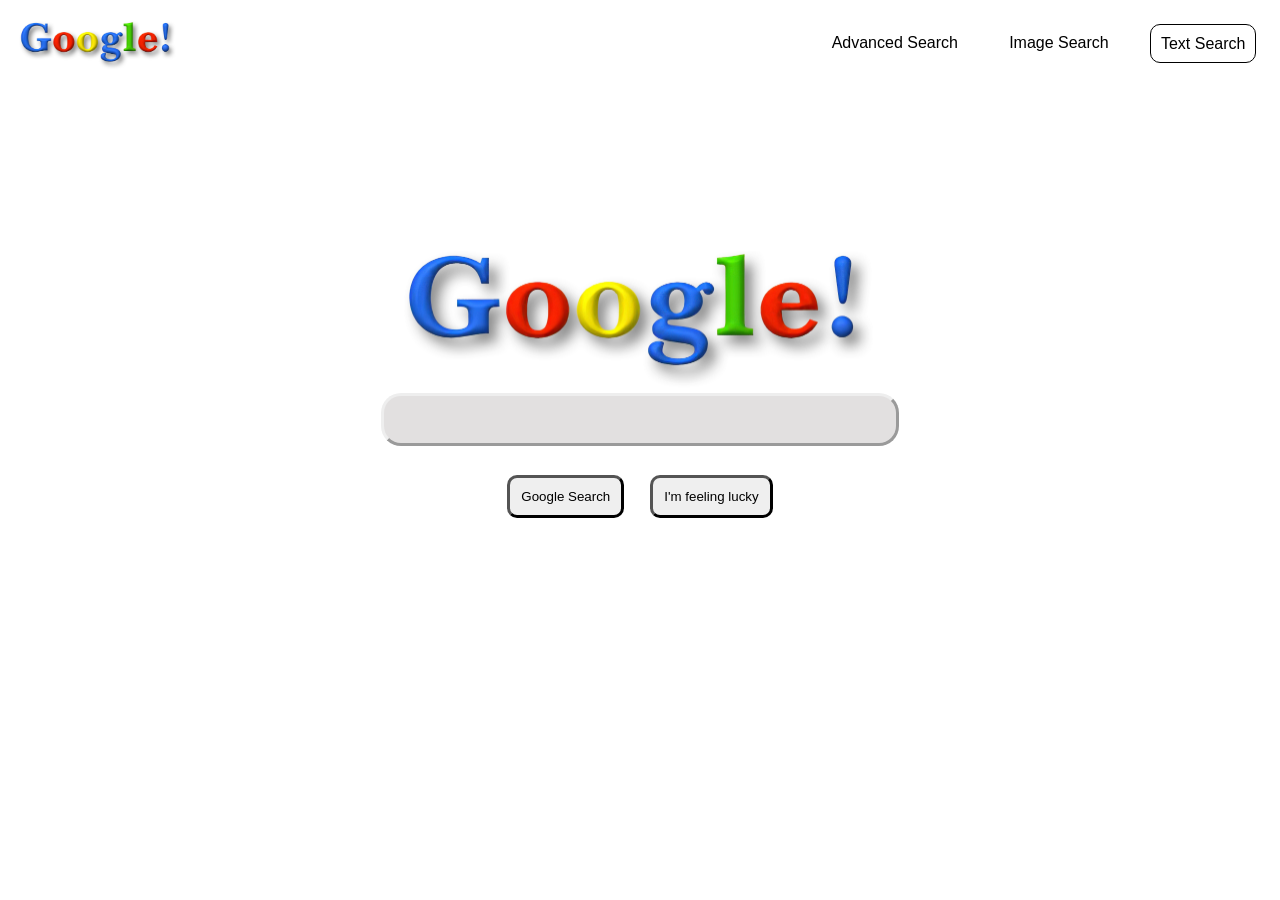
<file: index.html>
<!DOCTYPE html>
<html lang="en">
    <head>
        <meta charset="utf-8">
        <meta name="viewport" content="width=device-width, initial-scale=1">
        <link rel="stylesheet" href="/CSS/styles.css">
        <script src="/JavaScript/javascript.js" defer></script>
        <title>Search</title>
    </head>
    <body>
        <nav>
            <a class="open" href="index.html">Text Search</a>
            <a href="image.html">Image Search</a>
            <a href="advance.html">Advanced Search</a>
            <img src="images/googleLogo.jpg" alt="google logo">
        </nav>

        <section id="search">

            <div id="logo">
                <img src="images/googleLogo.jpg" alt="google logo">
            </div>
            
            <form id="google" action="https://www.google.com/search">
                <input id="searchBar" type="text" name="q">
                <div id="buttons">
                    <input id="submitBtn" type="submit" value="Google Search">
                    <input id="luckyBtn" type="button" value="I'm feeling lucky">
                </div>
                
            </form>
            
        </section>
        
        
    </body>
</html>
</file>
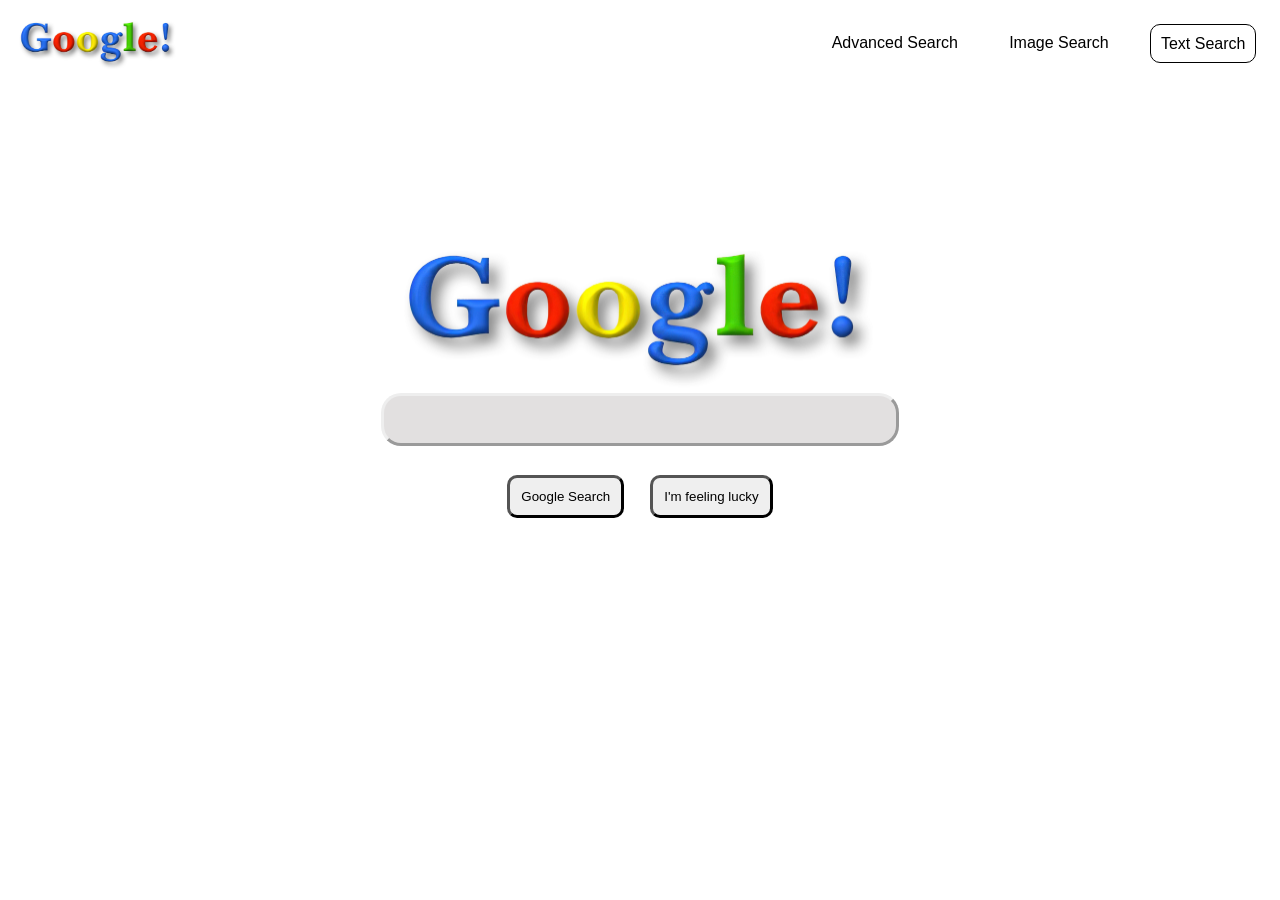
<file: google search/index.html>
<!DOCTYPE html>
<html lang="en">
    <head>
        <meta charset="utf-8">
        <meta name="viewport" content="width=device-width, initial-scale=1">
        <link rel="stylesheet" href="styles.css">
        <script src="javascript.js" defer></script>
        <title>Search</title>
    </head>
    <body>
        <nav>
            <a class="open" href="index.html">Text Search</a>
            <a href="image.html">Image Search</a>
            <a href="advance.html">Advanced Search</a>
            <img src="images/googleLogo.jpg" alt="google logo">
        </nav>

        <section id="search">

            <div id="logo">
                <img src="images/googleLogo.jpg" alt="google logo">
            </div>
            
            <form id="google" action="https://www.google.com/search">
                <input id="searchBar" type="text" name="q">
                <div id="buttons">
                    <input id="submitBtn" type="submit" value="Google Search">
                    <input id="luckyBtn" type="button" value="I'm feeling lucky">
                </div>
                
            </form>
            
        </section>
        
        
    </body>
</html>
</file>
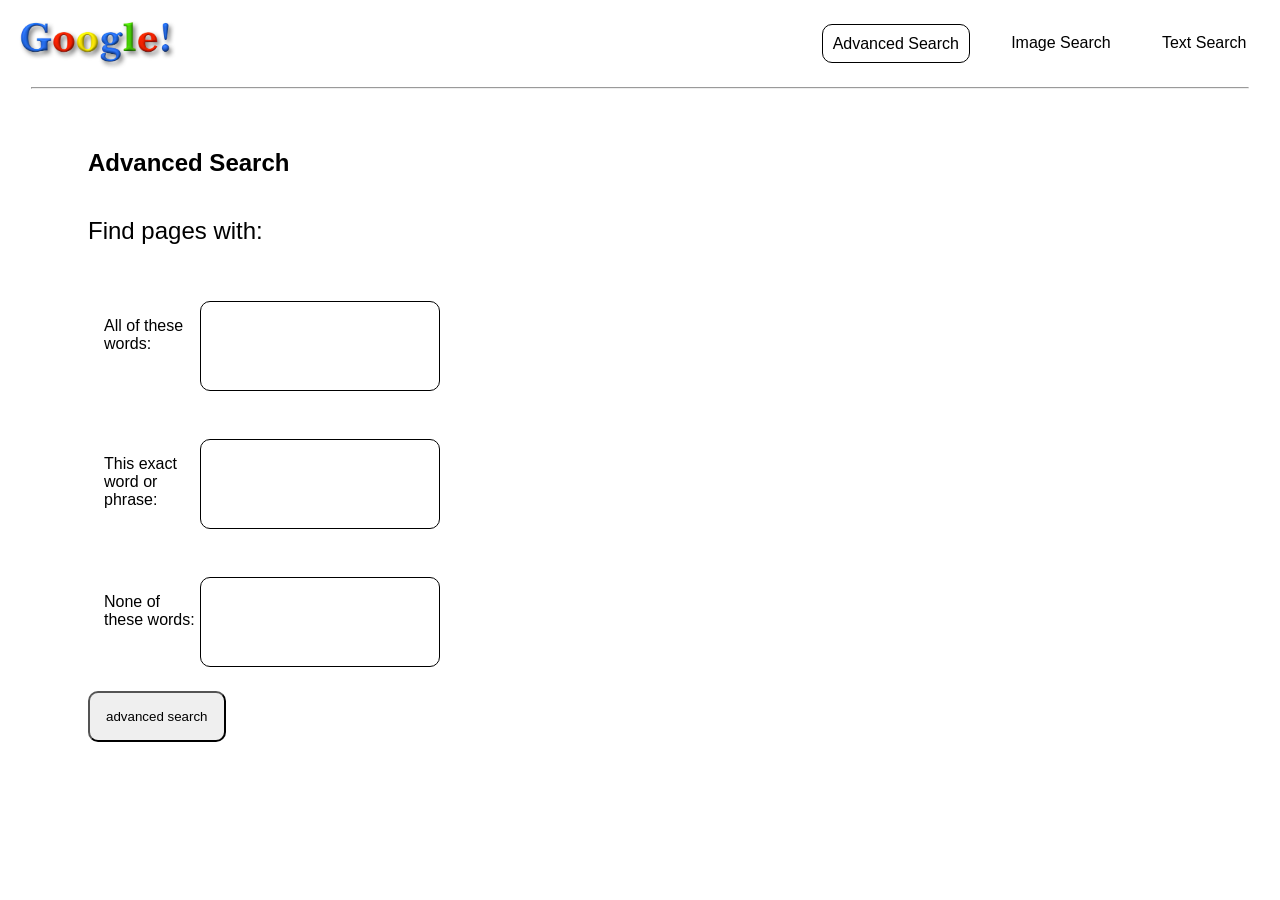
<file: advance.html>
<!DOCTYPE html>
<html lang="en">
    <head>
        <meta charset="utf-8">
        <meta name="viewport" content="width=device-width, initial-scale=1">
        <link rel="stylesheet" href="/CSS/styles.css">
        <script src="/JavaScript/javascript.js" defer></script>
        <title>Search</title>
    </head>
    <body>
        <nav>
            <a href="index.html">Text Search</a>
            <a href="image.html">Image Search</a>
            <a class="open" href="advance.html">Advanced Search</a>
            <img src="images/googleLogo.jpg" alt="google logo">
        </nav>
        <hr>
        <section id="advSection">
            <h2>Advanced Search</h2>
            <p id="title">Find pages with:</p>
            
            <form onSubmit="combineQuery()" action="https://www.google.com/search">
                <div id="advForm">
                    <div class="formItem">
                        <p>All of these words:</p>
                        <input type="text" name="all" id="all">
                    </div>
                    
                    <div class="formItem">
                        <p>This exact word or phrase:</p>
                        <input type="text" name="exact" id="exact">
                    </div>

                    <div class="formItem">
                        <p>None of these words:</p>
                        <input type="text" name="none" id="none">
                    </div>
                </div>

                <input type="hidden" id="q" name="q">

                <input id="advSubmit" type="submit" value="advanced search">
            </form>
        </section>
        
        
    </body>
</html>
</file>
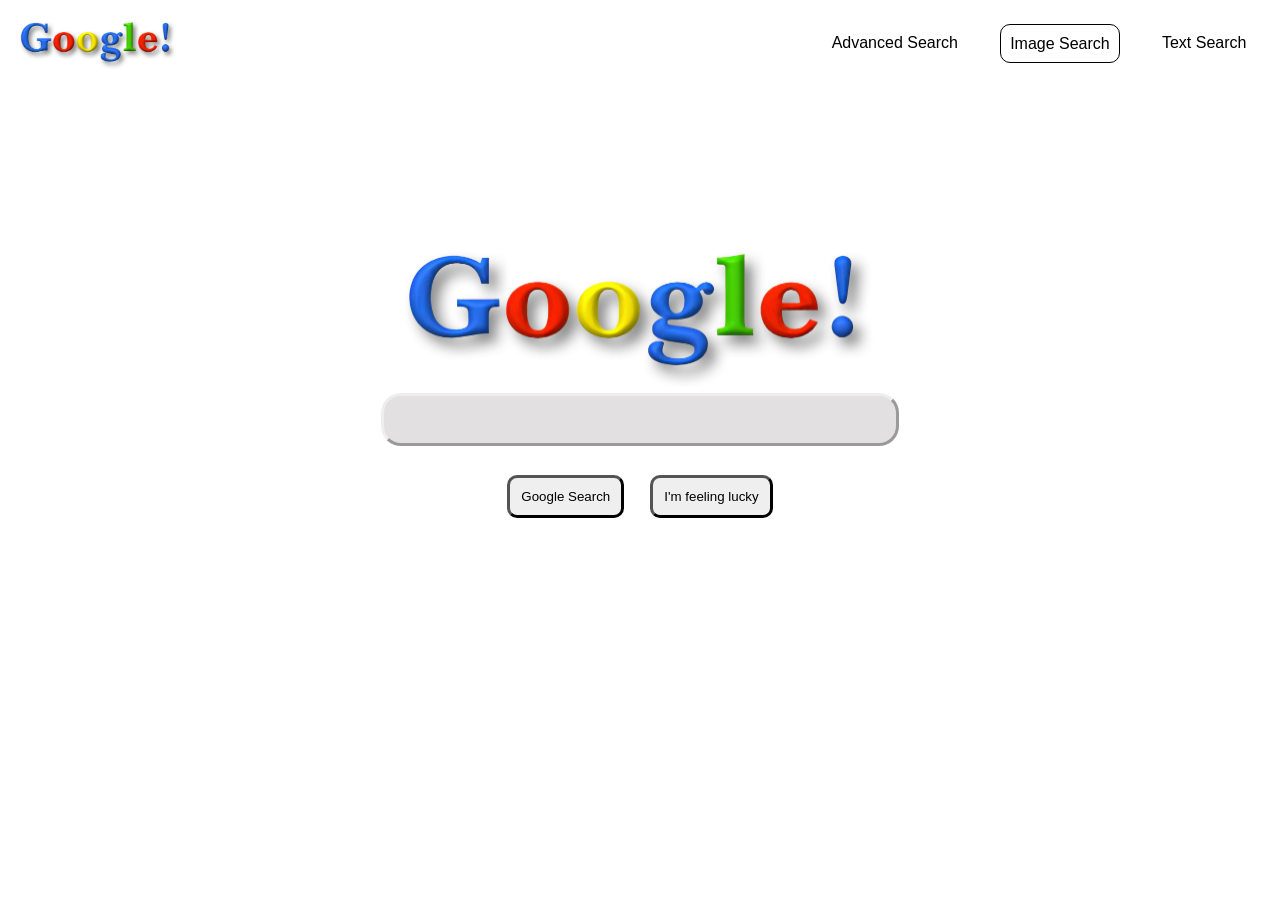
<file: image.html>
<!DOCTYPE html>
<html lang="en">
    <head>
        <meta charset="utf-8">
        <meta name="viewport" content="width=device-width, initial-scale=1">
        <link rel="stylesheet" href="/CSS/styles.css">
        <script src="/JavaScript/javascript.js" defer></script>
        <title>Search</title>
    </head>
    <body>
        <nav>
            <a href="index.html">Text Search</a>
            <a class="open" href="image.html">Image Search</a>
            <a href="advance.html">Advanced Search</a>
            <img src="images/googleLogo.jpg" alt="google logo">
        </nav>

        <section id="search">

            <div id="logo">
                <img src="images/googleLogo.jpg" alt="google logo">
            </div>
            
            <form id="google" action="https://www.google.com/images">
                <input id="searchBar" type="text" name="q">
                <div id="buttons">
                    <input id="submitBtn" type="submit" value="Google Search">
                    <input id="luckyBtn" type="button" value="I'm feeling lucky">
                </div>
                
            </form>
            
        </section>
        
        
    </body>
</html>
</file>
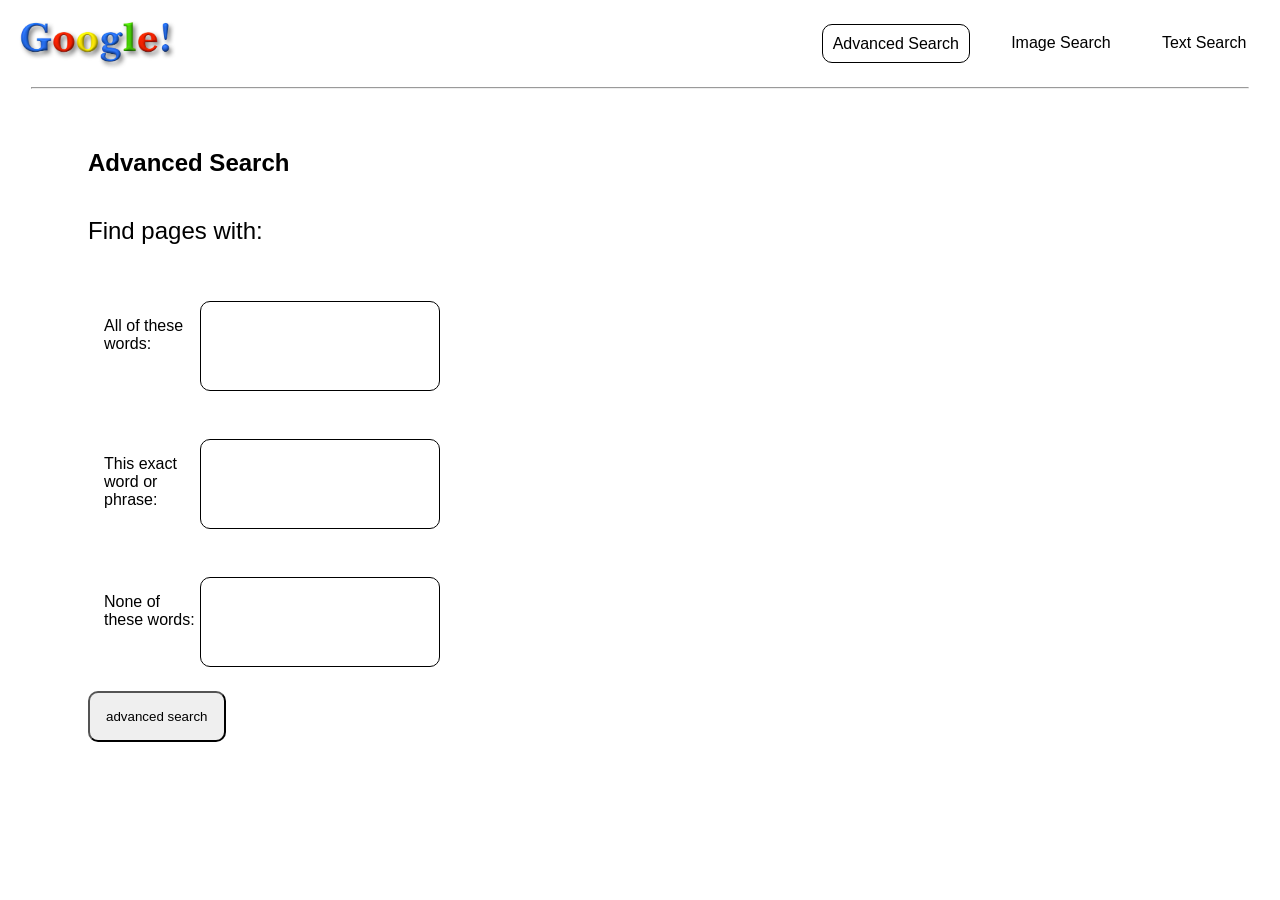
<file: google search/advance.html>
<!DOCTYPE html>
<html lang="en">
    <head>
        <meta charset="utf-8">
        <meta name="viewport" content="width=device-width, initial-scale=1">
        <link rel="stylesheet" href="styles.css">
        <script src="javascript.js" defer></script>
        <title>Search</title>
    </head>
    <body>
        <nav>
            <a href="index.html">Text Search</a>
            <a href="image.html">Image Search</a>
            <a class="open" href="advance.html">Advanced Search</a>
            <img src="images/googleLogo.jpg" alt="google logo">
        </nav>
        <hr>
        <section id="advSection">
            <h2>Advanced Search</h2>
            <p id="title">Find pages with:</p>
            
            <form onSubmit="combineQuery()" action="https://www.google.com/search">
                <div id="advForm">
                    <div class="formItem">
                        <p>All of these words:</p>
                        <input type="text" name="all" id="all">
                    </div>
                    
                    <div class="formItem">
                        <p>This exact word or phrase:</p>
                        <input type="text" name="exact" id="exact">
                    </div>

                    <div class="formItem">
                        <p>None of these words:</p>
                        <input type="text" name="none" id="none">
                    </div>
                </div>

                <input type="hidden" id="q" name="q">

                <input id="advSubmit" type="submit" value="advanced search">
            </form>
        </section>
        
        
    </body>
</html>
</file>
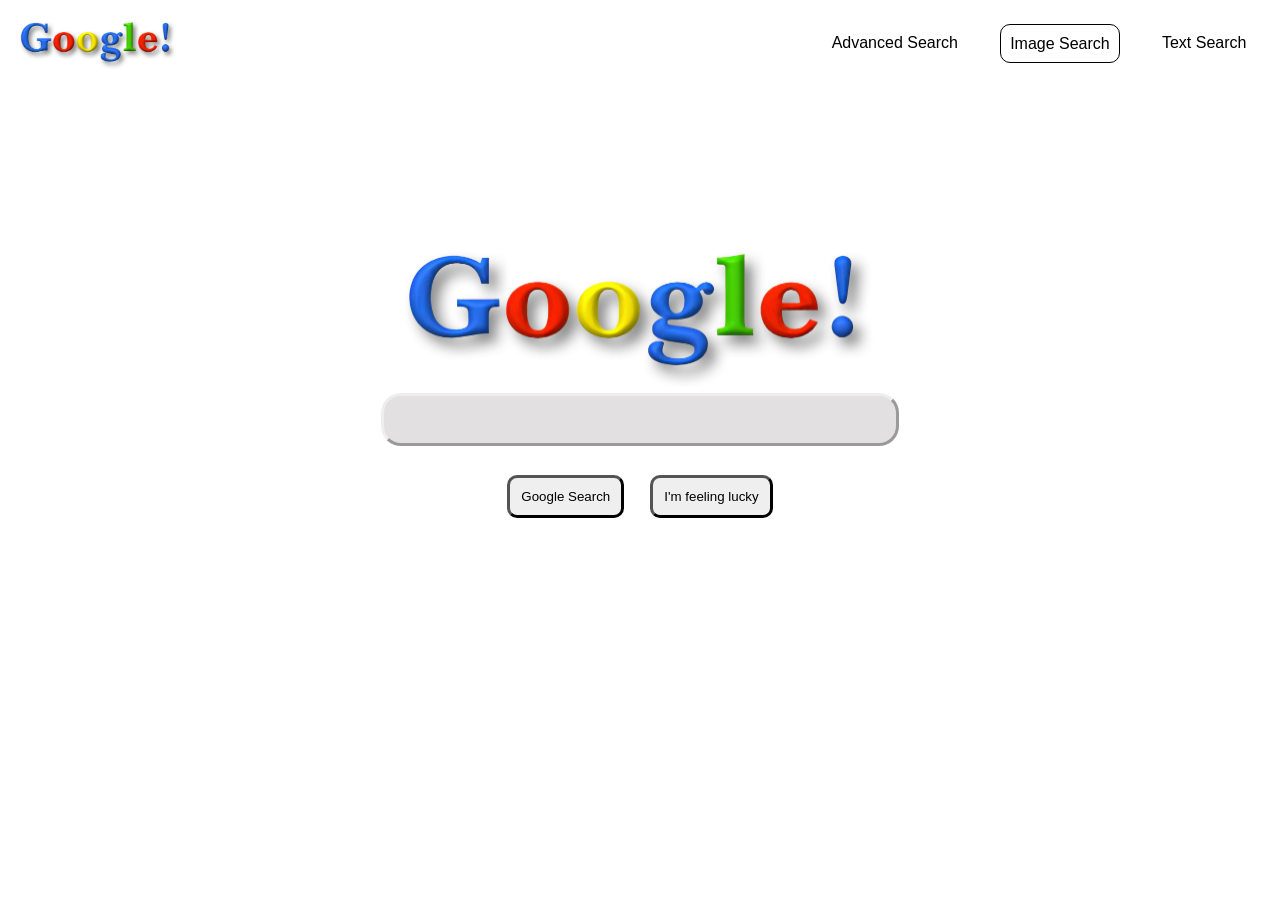
<file: google search/image.html>
<!DOCTYPE html>
<html lang="en">
    <head>
        <meta charset="utf-8">
        <meta name="viewport" content="width=device-width, initial-scale=1">
        <link rel="stylesheet" href="styles.css">
        <script src="javascript.js" defer></script>
        <title>Search</title>
    </head>
    <body>
        <nav>
            <a href="index.html">Text Search</a>
            <a class="open" href="image.html">Image Search</a>
            <a href="advance.html">Advanced Search</a>
            <img src="images/googleLogo.jpg" alt="google logo">
        </nav>

        <section id="search">

            <div id="logo">
                <img src="images/googleLogo.jpg" alt="google logo">
            </div>
            
            <form id="google" action="https://www.google.com/images">
                <input id="searchBar" type="text" name="q">
                <div id="buttons">
                    <input id="submitBtn" type="submit" value="Google Search">
                    <input id="luckyBtn" type="button" value="I'm feeling lucky">
                </div>
                
            </form>
            
        </section>
        
        
    </body>
</html>
</file>
<file: CSS/styles.css>
html {
    margin: auto;
    padding: auto;
    font-family: Arial, monospace;
}

body {
    display: flex;
    flex-direction: column;
}

.open {
    border: solid 1px black;
}

nav {
    display: flex;
    flex-direction: row-reverse;
}

nav a {
    border: none;
    background-color: white;
    margin: 1rem;
    color: black;
    text-decoration: none;
    border-radius: 10px;
    padding: 0.6rem;
}

nav a:hover {
    text-decoration: underline;
}

nav img {
    width: 10rem;
    padding: 0.6rem;
    margin-right: auto;
}

#search {
    display: flex;
    flex-direction: column;
    justify-content: center;
    align-items: center;
    height: 70vh;
}

#google {
    display: flex;
    flex-direction: column;
}

#searchBar {
   width: 30rem;
   padding: 1rem;
   background-color: rgb(226, 224, 224);
   border: outset;
   border-radius: 20px;
}

#searchBar:hover {
    border: inset black;
    background-color: rgb(165, 164, 164);
}

#logo img {
    width: 30rem;
    object-fit: cover;
}

#buttons {
    display: flex;
    justify-content: center;
    padding: 1rem;
}

#buttons input {
    padding: 0.7rem;
    margin: 0.8rem;
    border-radius: 10px;
    border: outset black;
}

#buttons input:hover {
    border:  inset black;
}

@media (max-width: 600px) {
    nav {
        align-items: center;
        flex-direction: row;
        justify-content: space-evenly;
    }

    #search {
        margin: auto;
        max-width: 90vw;
    }

    #logo img {
        width: 20rem;
    }

    #searchBar {
        width: 20rem;
        font-size: 1rem;;
    }

}

/* advanced search */
hr {
    width: 95vw;
}

#advSection {
    padding: 1rem 5rem;
}

#advSection h2 {
    padding: 1rem 0;
}

#title {
    font-size: 1.5rem;
    padding-bottom: 0.5rem;;
}

.formItem {
    display: grid;
    grid-template-columns: 7rem 15rem;
    padding: 1.5rem 0;
}

.formItem p {
    padding-left: 1rem;;
}

.formItem input{
    border-radius: 10px;
    border: solid 1px;
    height: 86px;
    font-size: 1.5rem;
}

#advSubmit {
    padding: 1rem;
    border-radius: 10px;
}
</file>
<file: google search/styles.css>
html {
    margin: auto;
    padding: auto;
    font-family: Arial, monospace;
}

body {
    display: flex;
    flex-direction: column;
}

.open {
    border: solid 1px black;
}

nav {
    display: flex;
    flex-direction: row-reverse;
}

nav a {
    border: none;
    background-color: white;
    margin: 1rem;
    color: black;
    text-decoration: none;
    border-radius: 10px;
    padding: 0.6rem;
}

nav a:hover {
    text-decoration: underline;
}

nav img {
    width: 10rem;
    padding: 0.6rem;
    margin-right: auto;
}

#search {
    display: flex;
    flex-direction: column;
    justify-content: center;
    align-items: center;
    height: 70vh;
}

#google {
    display: flex;
    flex-direction: column;
}

#searchBar {
   width: 30rem;
   padding: 1rem;
   background-color: rgb(226, 224, 224);
   border: outset;
   border-radius: 20px;
}

#searchBar:hover {
    border: inset black;
    background-color: rgb(165, 164, 164);
}

#logo img {
    width: 30rem;
    object-fit: cover;
}

#buttons {
    display: flex;
    justify-content: center;
    padding: 1rem;
}

#buttons input {
    padding: 0.7rem;
    margin: 0.8rem;
    border-radius: 10px;
    border: outset black;
}

#buttons input:hover {
    border:  inset black;
}

@media (max-width: 600px) {
    nav {
        align-items: center;
        flex-direction: row;
        justify-content: space-evenly;
    }

    #search {
        margin: auto;
        max-width: 90vw;
    }

    #logo img {
        width: 20rem;
    }

    #searchBar {
        width: 20rem;
        font-size: 1rem;;
    }

}

/* advanced search */
hr {
    width: 95vw;
}

#advSection {
    padding: 1rem 5rem;
}

#advSection h2 {
    padding: 1rem 0;
}

#title {
    font-size: 1.5rem;
    padding-bottom: 0.5rem;;
}

.formItem {
    display: grid;
    grid-template-columns: 7rem 15rem;
    padding: 1.5rem 0;
}

.formItem p {
    padding-left: 1rem;;
}

.formItem input{
    border-radius: 10px;
    border: solid 1px;
    height: 86px;
    font-size: 1.5rem;
}

#advSubmit {
    padding: 1rem;
    border-radius: 10px;
}
</file>
